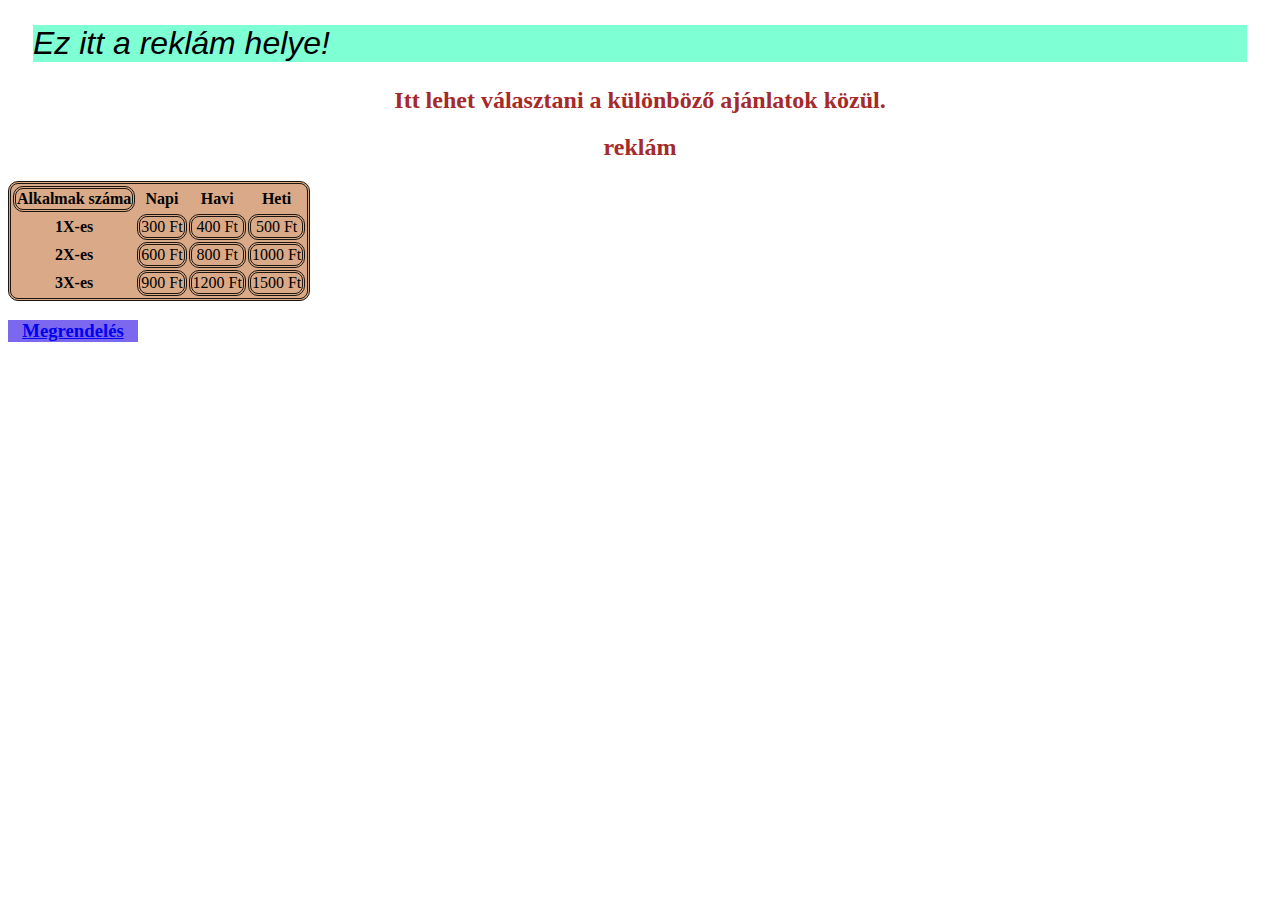
<file: proba.html>
<!DOCTYPE html>
<html lang="en">

<head>
    <meta charset="UTF-8">
    <meta name="viewport" content="width=device-width, initial-scale=1.0">
    <title>Document</title>
    <link rel="stylesheet" href="proba.css">
</head>

<body>
    <h1>
        Ez itt a reklám helye!
    </h1>
    <h2>
        Itt lehet választani a különböző ajánlatok közül.
    </h2>
    <table > 
        <h2>reklám</h2>
        <tr>
            <th>Alkalmak száma</th>
            <th class="head2">Napi</th>
            <th class="head2">Havi</th>
            <th class="head2">Heti</th>
        </tr>
        <tr>
            <th class="header">1X-es</th>
            <td>300 Ft</td>
            <td> 400 Ft</td>
            <td>500 Ft</td>
        </tr>
        <tr>
            <th class="header">2X-es</th>
            <td>600 Ft</td>
            <td> 800 Ft</td>
            <td>1000 Ft</td>
        </tr>
        <tr>
            <th class="header">3X-es</th>
            <td>900 Ft</td>
            <td> 1200 Ft</td>
            <td>1500 Ft</td>
        </tr>
    </table>
    <h3>
         <a href="/proba2.html"> Megrendelés
        </a>
    </h3>

</body>

</html>
</file>
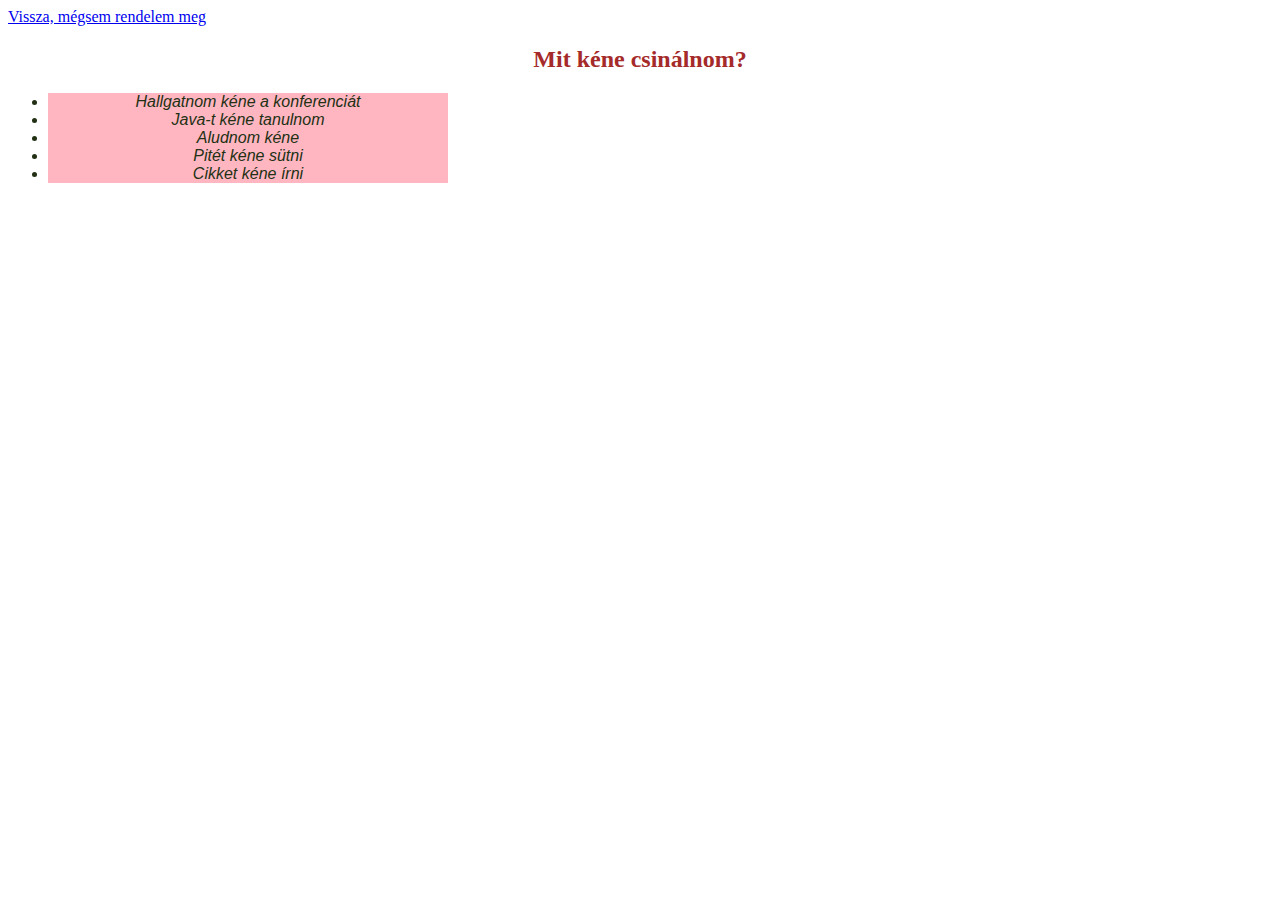
<file: proba2.html>
<!DOCTYPE html>
<html lang="en">
<head>
    <meta charset="UTF-8">
    <meta name="viewport" content="width=device-width, initial-scale=1.0">
    <title>Document</title>
    <link rel="stylesheet" href="proba.css">
</head>
<body>
  <a href="/proba.html"> Vissza, mégsem rendelem meg</a>

  <h2>Mit kéne csinálnom?
  </h2>
  <ul>
    <li>
      Hallgatnom kéne a konferenciát
    </li>
    <li>Java-t kéne tanulnom</li>
    <li>
      Aludnom kéne
    </li>
    <li>
      Pitét kéne sütni
    </li>
    <li>Cikket kéne írni</li>
  </ul>
 
</body>
</html>
</file>
<file: proba.css>
body {
    background-image: url(https://images.unsplash.com/photo-1494500764479-0c8f2919a3d8?ixlib=rb-1.2.1&auto=format&fit=crop&w=1050&q=80);
    background-repeat: no-repeat;
    background-attachment: fixed;
    background-size: 100% 100%;
}
h1 {
    background-color: aquamarine;
    font-family: 'Lucida Sans', 'Lucida Sans Regular', 'Lucida Grande', 'Lucida Sans Unicode', Geneva, Verdana, sans-serif;
    font-style: oblique;
    font-weight: 400;
    margin: 25px;
/*comment*/
}
h2{
    color: brown;
    text-align: center;
}
table, th, td {
    text-align: center;
    border-width: 10px;
    border: rgb(29, 22, 16);
    border-style: double;
    background-color: rgb(218, 170, 136);
    border-radius: 10px;}
.header {
    border-width: inherit;
}
.head2 {
    border-width: inherit;

}
h3 {
    margin: 10x;
    inline-size: 130px;
    text-align: center;
    background-color: mediumslateblue;
    
}
li {
    color: rgb(34, 48, 20);
    background-color: lightpink;
    font-style: italic;
    inline-size: 400px;
    text-align: center;
    font-family: 'Trebuchet MS', 'Lucida Sans Unicode', 'Lucida Grande', 'Lucida Sans', Arial, sans-serif;
}
</file>
